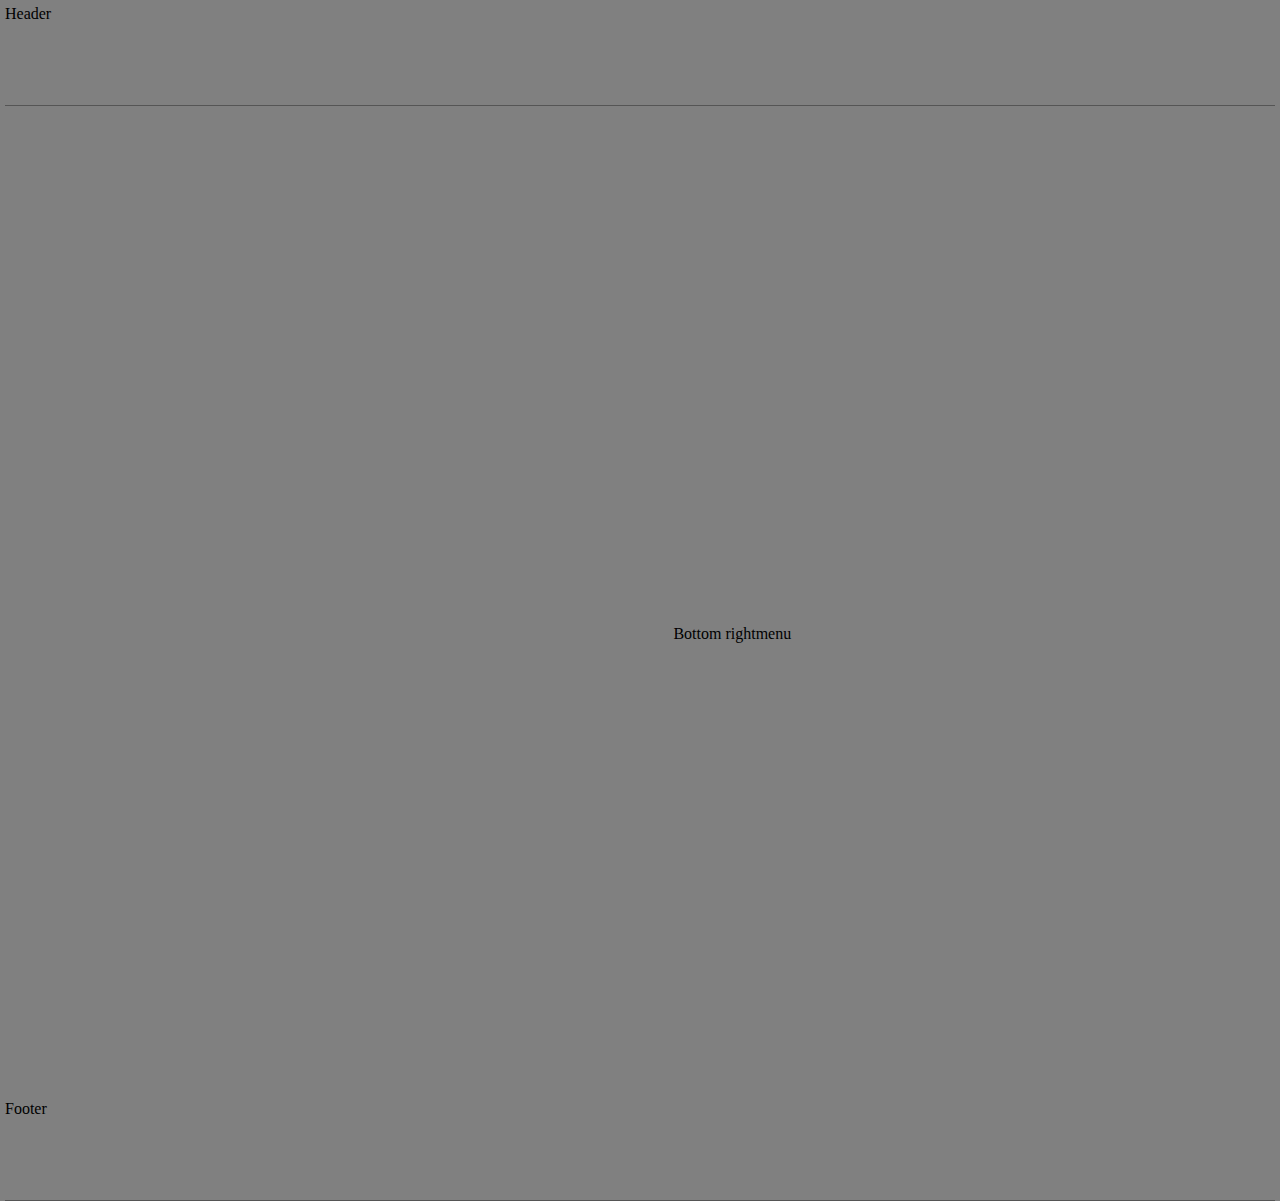
<file: Layouttab.html>
<!DOCTYPE html>

<html>
    <head>
        <title>
            Layout Template
        </title>
        <link href="../startbootstrap-clean-blog-gh-pages/css/bootlayoutstyles.css" rel="stylesheet" type = "text/css">
    </head>
    <Body class = "background">
        <Div class = "common header"> Header</Div> 
        <Div class = "common tl"> <div class='tableauPlaceholder' 
            id='viz1638821671888' style='position: relative'><noscript><a 
            href='#'><img alt='California profit fairing ' 
            src='https:&#47;&#47;public.tableau.com&#47;static&#47;images&#47;Su&#47;Superstore_16388215280970&#47;Californiaprofitfairing&#47;1_rss.png' 
            style='border: none' /></a></noscript><object class='tableauViz'  
            style='display:none;'><param name='host_url' value='https%3A%2F%2Fpublic.tableau.com%2F' /> 
            <param name='embed_code_version' value='3' /> <param name='site_root' value='' />
            <param name='name' value='Superstore_16388215280970&#47;Californiaprofitfairing' />
            <param name='tabs' value='no' /><param name='toolbar' value='yes' /><param name='static_image' 
            value='https:&#47;&#47;public.tableau.com&#47;static&#47;images&#47;Su&#47;Superstore_16388215280970&#47;Californiaprofitfairing&#47;1.png' /> 
            <param name='animate_transition' value='yes' /><param name='display_static_image' value='yes' /><param name='display_spinner' value='yes' />
            <param name='display_overlay' value='yes' /><param name='display_count' value='yes' /><param name='language' value='en-US' />
            <param name='filter' value='publish=yes' /></object></div>                <script type='text/javascript'> 
            var divElement = document.getElementById('viz1638821671888');                    
            var vizElement = divElement.getElementsByTagName('object')[0];                    
            vizElement.style.width='100%';vizElement.style.height=(divElement.offsetWidth*0.75)+'px';                    
            var scriptElement = document.createElement('script');                    
            scriptElement.src = 'https://public.tableau.com/javascripts/api/viz_v1.js';                    
            vizElement.parentNode.insertBefore(scriptElement, vizElement);                </script>
        </div>
        <Div class = "common tr"> <div class='tableauPlaceholder' id='viz1638821547625' style='position: relative'><noscript><a href='#'><img alt='States profitablity ' src='https:&#47;&#47;public.tableau.com&#47;static&#47;images&#47;NP&#47;NPCST9T53&#47;1_rss.png' style='border: none' /></a></noscript><object class='tableauViz'  style='display:none;'><param name='host_url' value='https%3A%2F%2Fpublic.tableau.com%2F' /> <param name='embed_code_version' value='3' /> <param name='path' value='shared&#47;NPCST9T53' /> <param name='toolbar' value='yes' /><param name='static_image' value='https:&#47;&#47;public.tableau.com&#47;static&#47;images&#47;NP&#47;NPCST9T53&#47;1.png' /> <param name='animate_transition' value='yes' /><param name='display_static_image' value='yes' /><param name='display_spinner' value='yes' /><param name='display_overlay' value='yes' /><param name='display_count' value='yes' /><param name='language' value='en-US' /><param name='filter' value='publish=yes' /></object></div>                <script type='text/javascript'>                    var divElement = document.getElementById('viz1638821547625');                    var vizElement = divElement.getElementsByTagName('object')[0];                    vizElement.style.width='100%';vizElement.style.height=(divElement.offsetWidth*0.75)+'px';                    var scriptElement = document.createElement('script');                    scriptElement.src = 'https://public.tableau.com/javascripts/api/viz_v1.js';                    vizElement.parentNode.insertBefore(scriptElement, vizElement);                </script></Div>
        <Div class = "common bl"> <div class='tableauPlaceholder' id='viz1638821882643' style='position: relative'><noscript><a href='#'><img alt='California Profit Category ' src='https:&#47;&#47;public.tableau.com&#47;static&#47;images&#47;Su&#47;Superstore_16388215280970&#47;CaliforniaProfitCategory&#47;1_rss.png' style='border: none' /></a></noscript><object class='tableauViz'  style='display:none;'><param name='host_url' value='https%3A%2F%2Fpublic.tableau.com%2F' /> <param name='embed_code_version' value='3' /> <param name='site_root' value='' /><param name='name' value='Superstore_16388215280970&#47;CaliforniaProfitCategory' /><param name='tabs' value='no' /><param name='toolbar' value='yes' /><param name='static_image' value='https:&#47;&#47;public.tableau.com&#47;static&#47;images&#47;Su&#47;Superstore_16388215280970&#47;CaliforniaProfitCategory&#47;1.png' /> <param name='animate_transition' value='yes' /><param name='display_static_image' value='yes' /><param name='display_spinner' value='yes' /><param name='display_overlay' value='yes' /><param name='display_count' value='yes' /><param name='language' value='en-US' /><param name='filter' value='publish=yes' /></object></div>                <script type='text/javascript'>                    var divElement = document.getElementById('viz1638821882643');                    var vizElement = divElement.getElementsByTagName('object')[0];                    vizElement.style.width='100%';vizElement.style.height=(divElement.offsetWidth*0.75)+'px';                    var scriptElement = document.createElement('script');                    scriptElement.src = 'https://public.tableau.com/javascripts/api/viz_v1.js';                    vizElement.parentNode.insertBefore(scriptElement, vizElement);                </script></Div>
        <Div class = "common br">Bottom rightmenu</Div>
        <div class = "common footer">Footer</div>
    </Body>

</html>
</file>
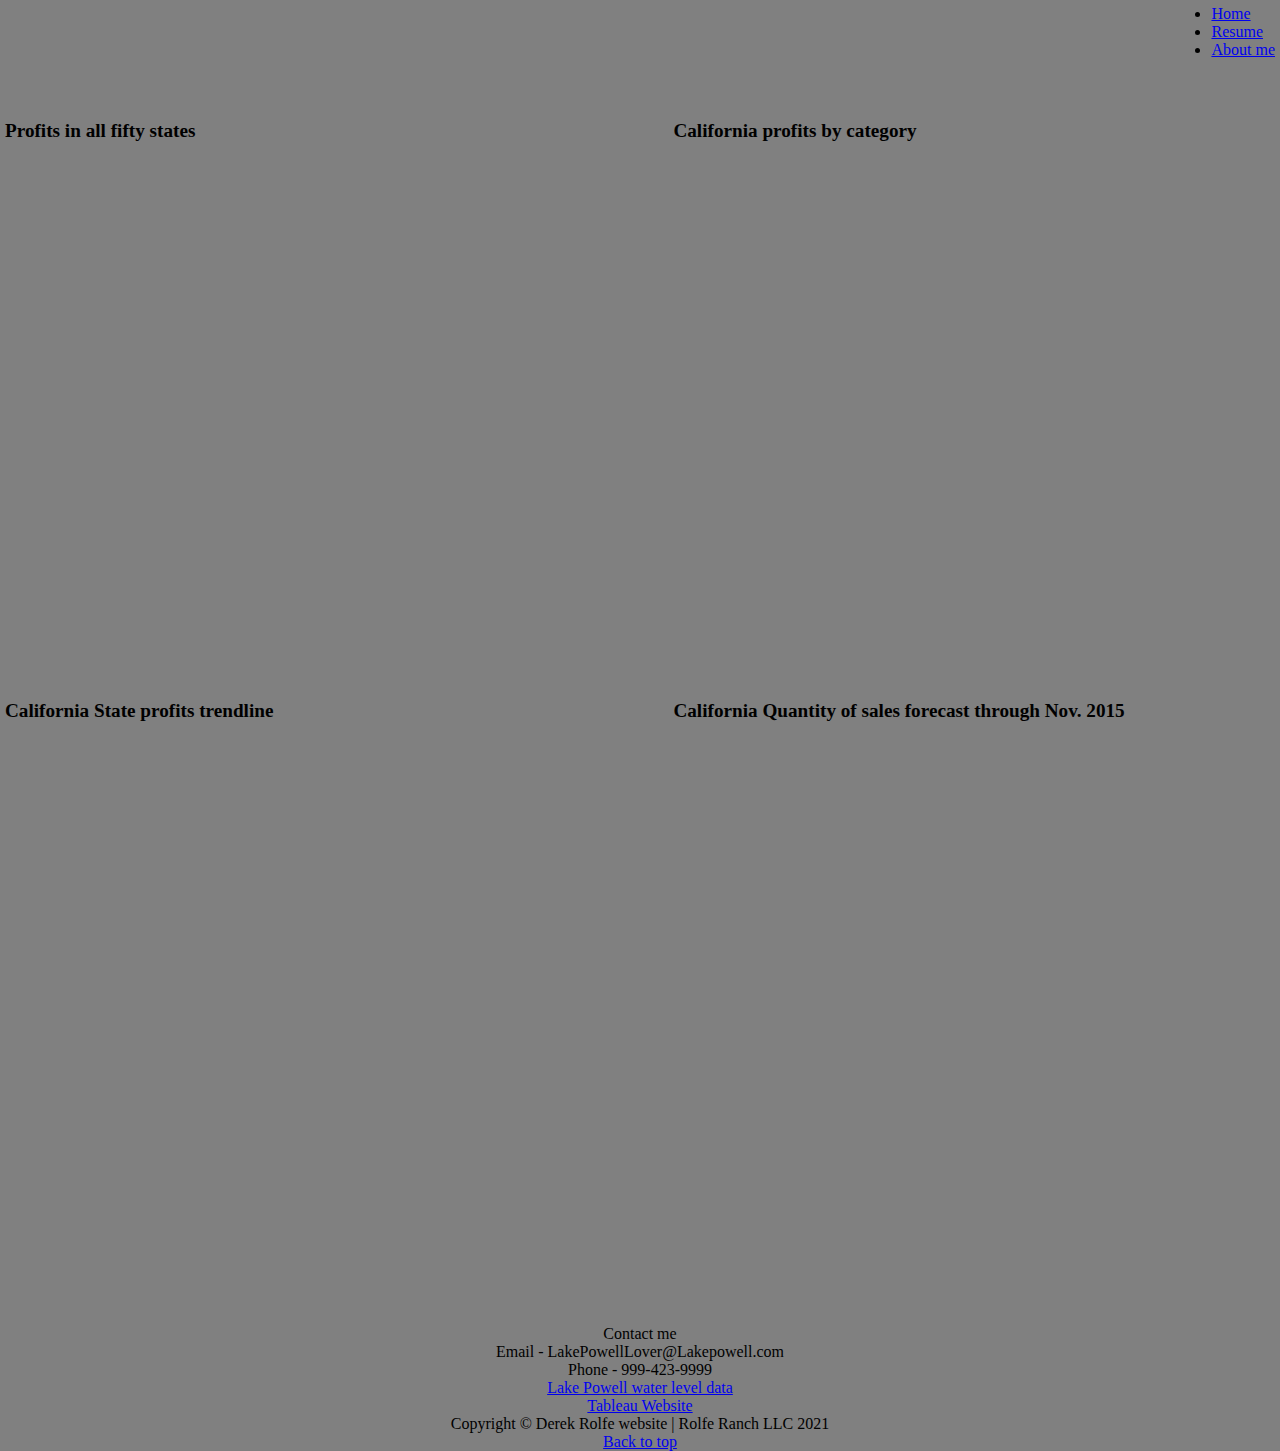
<file: html/Layouttab.html>
<!--Derek Rolfe (Last edited on Dec. 14 2021)-->

<!DOCTYPE html>

<html>
    <head>
        <title>
            Derek Rolfe - tableau
        </title>
        <link href="../styles/bootstyles.css" rel="stylesheet" type = "text/css">
        <link href = "../styles/mystyles.css" rel="stylesheet" type = 'text/css'>
    </head>
    <Body class = "background">
        <a href="Layouttab.html" id = Tabtop></a>
        <Div class = "common header">
            <li class="nav-item">
                <a class="nav-link px-lg-3 py-3 py-lg-4" href="../index.html" id = >Home</a>
            </li>
            <li class="nav-item">
                <a class="nav-link px-lg-3 py-3 py-lg-4" href="Resume.html">Resume</a>
            </li>
            <li class="nav-item">
                <a class="nav-link px-lg-3 py-3 py-lg-4" href="Aboutme.html">About me</a>
            </li>
        </Div> 
        <Div class = "common tl">
            <div class = "Heading">Profits in all fifty states</div>
            <div class='tableauPlaceholder' id='viz1639521743360'
             style='position: relative'><object class='tableauViz'  
             style='display:none;'><param name='host_url' value='https%3A%2F%2Fpublic.tableau.com%2F' /> 
             <param name='embed_code_version' value='3' /> <param name='site_root' value='' /><param name='name' 
             value='WedDevTableauprofits50states&#47;Profitsinall50states' /><param name='tabs' value='no' /><param 
             name='toolbar' value='yes' /><param name='animate_transition' value='yes' /><param name='display_static_image' 
             value='yes' /><param name='display_spinner' value='yes' /><param name='display_overlay' value='yes' />
             <param name='display_count' value='yes' /><param name='language' value='en-US' /><param name='filter' 
             value='publish=yes' /></object></div>                
             <script type='text/javascript'>                    
             var divElement = document.getElementById('viz1639521743360');                    
             var vizElement = divElement.getElementsByTagName('object')[0];                    
             vizElement.style.width='100%';vizElement.style.height=(divElement.offsetWidth*0.75)+'px';                    
             var scriptElement = document.createElement('script');                    
             scriptElement.src = 'https://public.tableau.com/javascripts/api/viz_v1.js';                   
             vizElement.parentNode.insertBefore(scriptElement, vizElement);                </script> <BR>
            
        </div>
        <Div class = "common tr"> 
            <div class = "Heading">California profits by category</div>
            <div class='tableauPlaceholder' id='viz1639521846886' 
            style='position: relative'><object class='tableauViz'  
            style='display:none;'><param name='host_url' value='https%3A%2F%2Fpublic.tableau.com%2F' /> 
            <param name='embed_code_version' value='3' /> <param name='site_root' value='' />
            <param name='name' value='WedDevtableauCalforniaProfitbyproductcategory&#47;Californiaprofitsbyproductcategory' />
            <param name='tabs' value='no' /><param name='toolbar' value='yes' /><param name='animate_transition' value='yes' />
            <param name='display_static_image' value='yes' /><param name='display_spinner' value='yes' />
            <param name='display_overlay' value='yes' /><param name='display_count' value='yes' />
            <param name='language' value='en-US' /><param name='filter' value='publish=yes' />
            </object></div>                <script type='text/javascript'>                    
            var divElement = document.getElementById('viz1639521846886');                    
            var vizElement = divElement.getElementsByTagName('object')[0];                    
            vizElement.style.width='100%';vizElement.style.height=(divElement.offsetWidth*0.75)+'px';                    
            var scriptElement = document.createElement('script');                    
            scriptElement.src = 'https://public.tableau.com/javascripts/api/viz_v1.js';                    
            vizElement.parentNode.insertBefore(scriptElement, vizElement);                </script>
        </Div>
        <Div class = "common bl"> 
            <div class = "Heading">California State profits trendline</div>
            <div class='tableauPlaceholder' id='viz1639521938198' 
            style='position: relative'><object class='tableauViz'  
            style='display:none;'><param name='host_url' value='https%3A%2F%2Fpublic.tableau.com%2F' /> 
            <param name='embed_code_version' value='3' /> <param name='site_root' value='' />
            <param name='name' value='WedDevtableauCaliforniastateprofitstrendline&#47;Californiastateprofitstrendline' />
            <param name='tabs' value='no' /><param name='toolbar' value='yes' /><param name='animate_transition' value='yes' />
            <param name='display_static_image' value='yes' /><param name='display_spinner' value='yes' />
            <param name='display_overlay' value='yes' /><param name='display_count' value='yes' />
            <param name='language' value='en-US' /><param name='filter' value='publish=yes' />
            </object></div>                <script type='text/javascript'>                    
            var divElement = document.getElementById('viz1639521938198');                    
            var vizElement = divElement.getElementsByTagName('object')[0];                    
            vizElement.style.width='100%';vizElement.style.height=(divElement.offsetWidth*0.75)+'px';                    
            var scriptElement = document.createElement('script');                    
            scriptElement.src = 'https://public.tableau.com/javascripts/api/viz_v1.js';                    
            vizElement.parentNode.insertBefore(scriptElement, vizElement);                </script>
        </Div>
        <Div class = "common br">
            <div class = "Heading">California Quantity of sales forecast through Nov. 2015</div>
            <div class='tableauPlaceholder' id='viz1639522462143' style='position: relative'><object class='tableauViz'  
            style='display:none;'><param name='host_url' value='https%3A%2F%2Fpublic.tableau.com%2F' /> 
            <param name='embed_code_version' value='3' /> <param name='site_root' value='' />
            <param name='name' value='CaliforniaQOSforecast&#47;QuantityofsalesCaliforniaforcastthroughNov_2015' />
            <param name='tabs' value='no' /><param name='toolbar' value='yes' /><param name='animate_transition' 
            value='yes' /><param name='display_static_image' value='yes' /><param name='display_spinner' value='yes' />
            <param name='display_overlay' value='yes' /><param name='display_count' value='yes' />
            <param name='language' value='en-US' /></object></div>                <script type='text/javascript'>                    
            var divElement = document.getElementById('viz1639522462143');                    
            var vizElement = divElement.getElementsByTagName('object')[0];                    
            vizElement.style.width='100%';vizElement.style.height=(divElement.offsetWidth*0.75)+'px';                    
            var scriptElement = document.createElement('script');                    
            scriptElement.src = 'https://public.tableau.com/javascripts/api/viz_v1.js';                    
            vizElement.parentNode.insertBefore(scriptElement, vizElement);                </script>
        </Div>
        <div class = "common footer">
            Contact me <BR>
            Email - LakePowellLover@Lakepowell.com <BR>
            Phone - 999-423-9999 <BR>
            <a href="https://lakepowell.water-data.com/" target="_blank" title="Lake Powell Water level Data"> Lake Powell water level data</a> <BR>
            <a href="https://www.tableau.com/" target="_blank" title="Tableau website"> Tableau Website</a>
            <div class="small text-center text-muted fst-italic">
                Copyright &copy; Derek Rolfe website | Rolfe Ranch LLC 2021
            </div>
            <A Href="#Tabtop">Back to top</A>
        </div>
    </Body>

</html>
</file>
<file: startbootstrap-clean-blog-gh-pages/css/bootlayoutstyles.css>
.common {
    background-color: gray;
;
    position: absolute;

}
.background{
    background-color: gray;
}

.header {
    top: 5px;
    left: 5px;
    right: 5px;
    height: 100px;
    z-index: 2;
    border-bottom:solid 1px #555555;
}

.tl {
    top:120px;
    left: 5px;
    width: 47%;
    height:47%;
}
.tr {
    top: 120px;
    right: 5px;
    width: 47%;
    height:47%;

}
.bl {
    top: 625px;
    left: 5px;
    width: 47%;
    height:47%;

}
.br {
    top: 625px;
    right: 5px;
    width: 47%;
    height:47%;


}

.footer {
    top: 1100px;
    bottom: 5px;
    left: 5px;
    right: 5px;
    height: 100px;
    z-index: 2;
    border-bottom:solid 1px #555555;
}
</file>
<file: styles/bootstyles.css>
.common {
    background-color: gray;
    position: absolute

}
.background{
    background-color: gray;
}

.header {
    top: 5px;
    right: 5px;
    height: 100px;
    z-index: 2;
    
}

.tl {
    top:120px;
    left: 5px;
    width: 47%;
    height:47%;
}
.tr {
    top: 120px;
    right: 5px;
    width: 47%;
    height:47%;

}
.bl {
    top: 700px;
    left: 5px;
    width: 47%;
    height:47%;

}
.br {
    top: 700px;
    right: 5px;
    width: 47%;
    height:47%;


}

.footer {
    top: 1325px;
    bottom: 5px;
    left: 5px;
    right: 5px;
    height: 100px;
    z-index: 2;
    text-align: center;
}
</file>
<file: styles/mystyles.css>
.Heading {
    font-weight: bold;
    font-size: larger;
}
.bullet{
    font-style: italic;
    font-size: medium;
    font-family: Verdana, Geneva, Tahoma, sans-serif;
    font-weight: normal;
}
.MovieH {
    font-weight: bold;
    font-size: larger;
    font-family: Verdana, Geneva, Tahoma, sans-serif;
}
.ABS {
    flex-grow: 0 !important;
    color: white;
  }
     
.iframe-container {
    position: relative;
    width: 100%;
    padding-bottom: 56.25%;
    height: 0;
    float: center;
}
</file>
